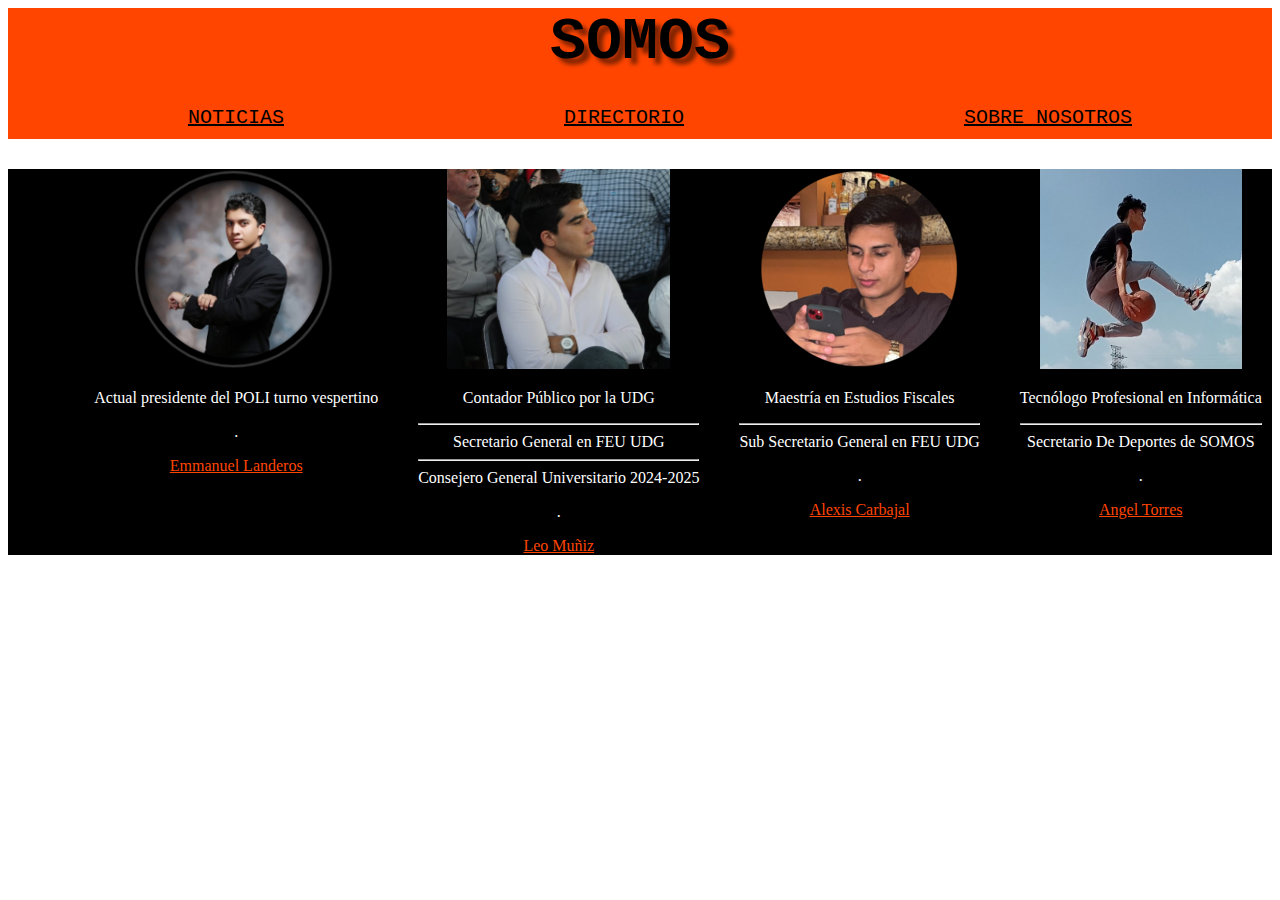
<file: INDEX.HTML>
<!DOCTYPE html>
<head>
    <html lang="es">

    <meta charset="UTF-8">
    <meta name="viewport" content="width=device-width, initial-scale=1.0">
    <title>SOMOS-POLI</title>
    <link rel="stylesheet" href="styles.css">
</head>
<body>

    <header>
            <h1>SOMOS</h1>

        <div class="navbar">
            <ul>
                <li><a href="noticias.html">NOTICIAS</a></li>
                <li><a href="directorio.html">DIRECTORIO</a></li>
                <li><a href="nosotros.html">SOBRE NOSOTROS</a></li>
            </ul>
        </div>
    </header>
    <main>
        <section class="cards">
            <div class="card">
<img src="/imagenes/emmanuel-landeros.png" height="200px" alt="">                <div class="card-body">
                  <p class="card-title">Actual presidente del POLI turno vespertino</p>
                  <p class="card-text">.</p>
                  <a href="https://www.instagram.com/vaquerito__?utm_source=ig_web_button_share_sheet&igsh=ZDNlZDc0MzIxNw==" target="_blank" rel="noopener noreferrer" class="btn btn-primary">Emmanuel Landeros</a>
                </div>
              </div>

              <div class="card">
                <img src="/imagenes/leo-udg.png" height="200px" alt="">                <div class="card-body">
                                  <p class="card-title">Contador Público por la UDG <hr>
                                    Secretario General en FEU UDG <hr>
                                    Consejero General Universitario 2024-2025   </p>
                                  <p class="card-text">.</p>
                                  <a blank href="https://www.instagram.com/soy.leo.udg?utm_source=ig_web_button_share_sheet&igsh=ZDNlZDc0MzIxNw==" target="_blank" rel="noopener noreferrer" class="btn btn-primary">Leo Muñiz</a>
                                </div>
                              </div>

                <div class="card">
                  <img src="/imagenes/alexis-carbajal.png" height="200px" alt="">                <div class="card-body">
                                    <p class="card-title">Maestría en Estudios Fiscales <hr>
                                        Sub Secretario General en FEU UDG</p>
                                    <p class="card-text">.</p>
                                    <a href="https://www.instagram.com/alexis_carbajal12?utm_source=ig_web_button_share_sheet&igsh=ZDNlZDc0MzIxNw==" target="_blank" rel="noopener noreferrer" class="btn btn-primary">Alexis Carbajal</a>
                                  </div>
                                </div>

                <div class="card">
                    <img src="/imagenes/angelove.jpg" height="200px" alt="">                <div class="card-body">
                                      <p class="card-title">Tecnólogo Profesional en Informática <hr>
                                           Secretario De Deportes de SOMOS</p> 
                                           
                                      <p class="card-text">.</p>
                                      <a href="http://www.youtube.com/@Angeloveve" target="_blank" rel="noopener noreferrer" class="btn btn-primary">Angel Torres</a>
                                    </div>
                                  </div>
                  
                                
              
        </section>

        
    </main>

</body>
</html>
</file>
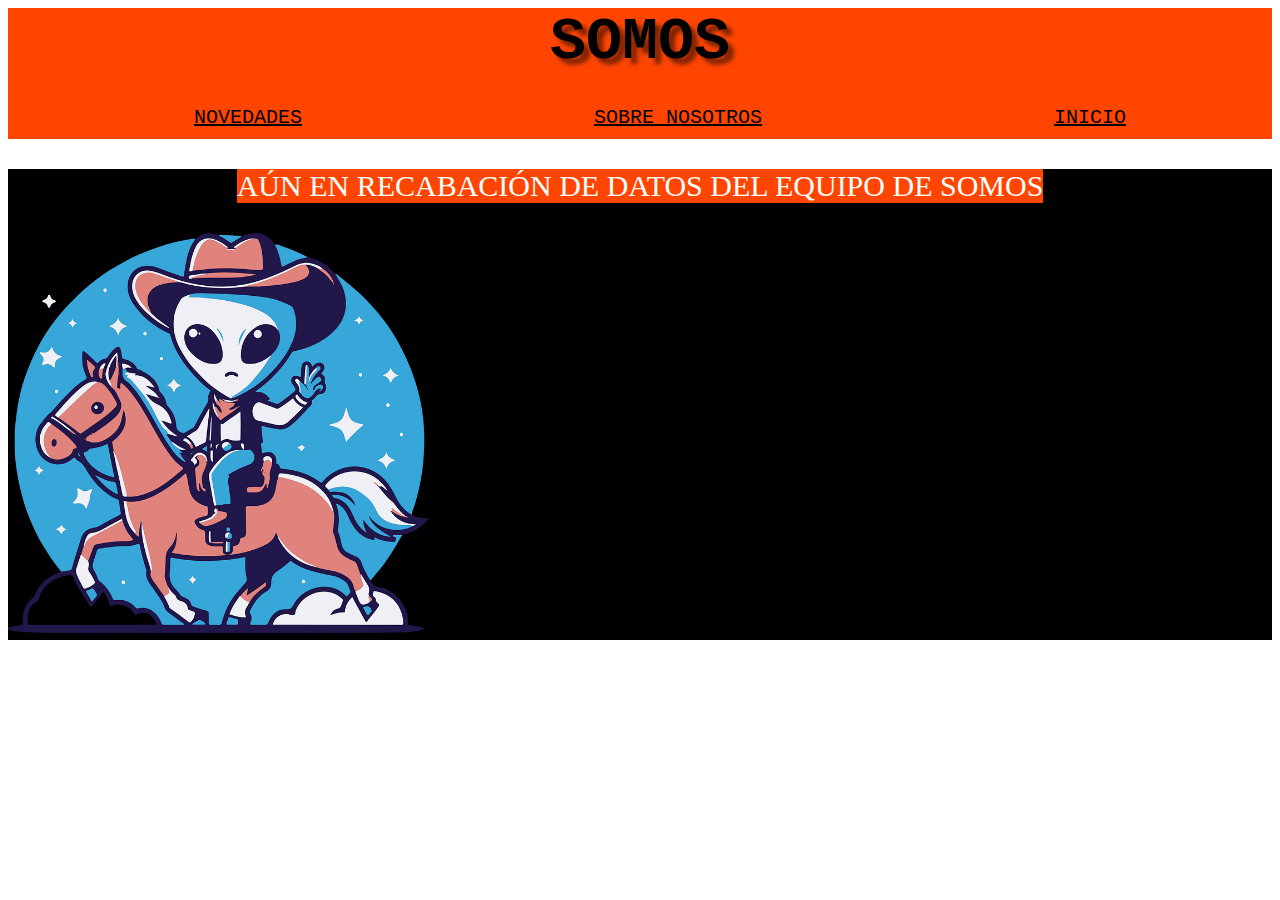
<file: directorio.html>
<!DOCTYPE html>
<head>
    <html lang="es">

    <meta charset="UTF-8">
    <meta name="viewport" content="width=device-width, initial-scale=1.0">
    <title>SOMOS-POLI</title>
    <link rel="stylesheet" href="styles.css">
</head>
<body>

    <header>
            <h1>SOMOS</h1>

        <div class="navbar">
            <ul>
                <li><a href="novedades.html">NOVEDADES</a></li>
                <li><a href="nosotros.html">SOBRE NOSOTROS</a></li>
                <li><a href="INDEX.HTML">INICIO</a></li>
            </ul>
        </div>
    </header>
    <main>
        <div class="comming">
            <p>AÚN EN RECABACIÓN DE DATOS DEL EQUIPO DE SOMOS</p>

            <img src="/imagenes/sheriff.png">
        </div>
    </main>
</body>
</html>
</file>
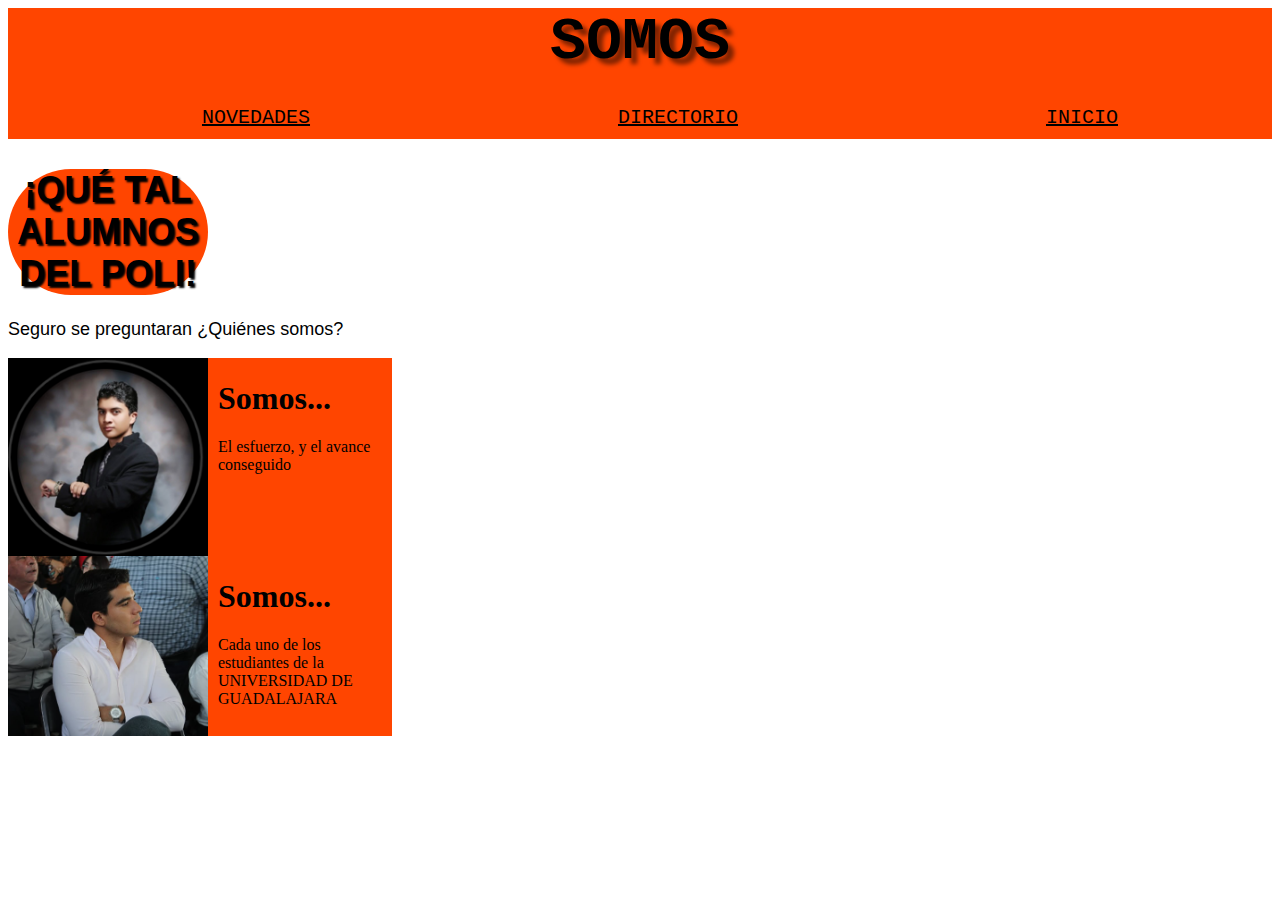
<file: nosotros.html>
<!DOCTYPE html>
<head>
    <html lang="es">

    <meta charset="UTF-8">
    <meta name="viewport" content="width=device-width, initial-scale=1.0">
    <title>SOMOS-POLI</title>
    <link rel="stylesheet" href="styles.css">
</head>
<body>

    <header>
            <h1>SOMOS</h1>

        <div class="navbar">
            <ul>
                <li><a href="novedades.html">NOVEDADES</a></li>
                <li><a href="directorio.html">DIRECTORIO</a></li>
                <li><a href="INDEX.HTML">INICIO</a></li>
            </ul>
        </div>
    </header>

        <div class="msj">
     <section>
        <h1>
            ¡QUÉ TAL ALUMNOS DEL POLI!
        </h1>
        <div>
            <p>Seguro se preguntaran ¿Quiénes somos?</p>
        </div>
     </section>
    </div>

    <div class="somos">
        <section>
            <img src="/imagenes/emmanuel-landeros.png" width="200px">
            <div><h1>Somos...</h1>
            <p>El esfuerzo, y el avance conseguido</p></div>

        </section>

        
    </div>
    <div class="somos">

        <section>
            <img src="/imagenes/leo-udg.png" width="200px">
            <div><h1>Somos...</h1>
            <p>Cada uno de los estudiantes de la UNIVERSIDAD DE GUADALAJARA</p></div>

        </section>
        
    </div>

</body>
</html>
</file>
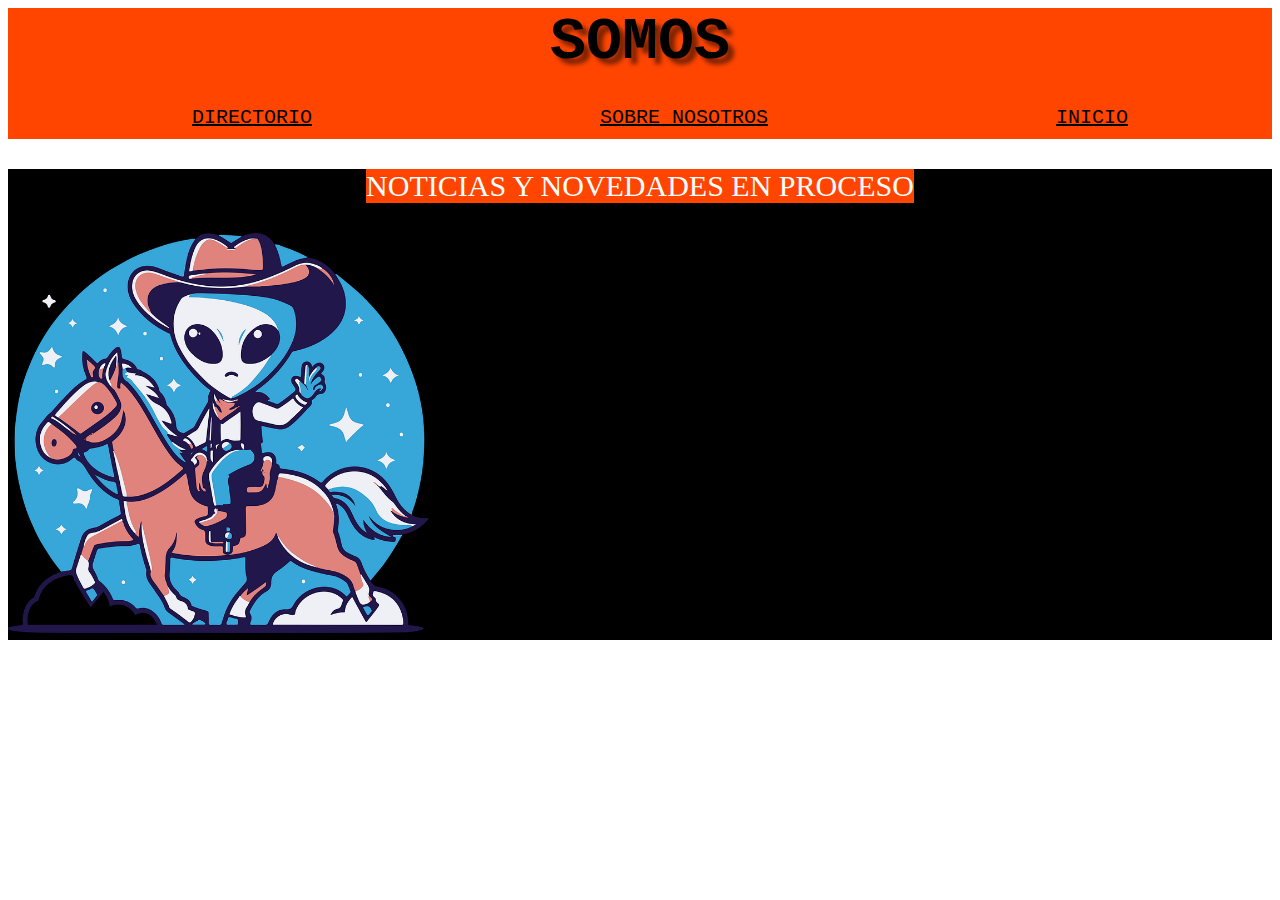
<file: novedades.html>
<!DOCTYPE html>
<head>
    <html lang="es">

    <meta charset="UTF-8">
    <meta name="viewport" content="width=device-width, initial-scale=1.0">
    <title>SOMOS-POLI</title>
    <link rel="stylesheet" href="styles.css">
</head>
<body>

    <header>
            <h1>SOMOS</h1>

        <div class="navbar">
            <ul>
                <li><a href="novedades.html">DIRECTORIO</a></li>
                <li><a href="nosotros.html">SOBRE NOSOTROS</a></li>
                <li><a href="INDEX.HTML">INICIO</a></li>
            </ul>
        </div>
    </header>
    <main>
        <div class="comming">
            <p>NOTICIAS Y NOVEDADES EN PROCESO</p>

            <img src="/imagenes/sheriff.png">
        </div>
    </main>
</body>
</html>
</file>
<file: styles.css>
header{
    display: flexbox;
    justify-content: baseline;
    background-color: orangered;
    font-size: 30px;
    padding: 0;
    text-align: center;
    font-family: 'Courier New', Courier, monospace;


    h1{
        margin: 0;
        padding: 0;
        text-shadow: 6px 6px 4px rgba(0, 0, 0, 0.5);
    }
    ul{
        display: flex;
        justify-content: center;
        li{
            margin-inline: auto;
            font-size: 20px;
            list-style-type: none;
            margin-bottom: 10px;
        }
    }

    a{
        color: black;
    }


}

main{
    background-color: black;
    margin: 0;
    padding: 0;
    color: white;
}


.img{
    border-radius: 90%;
    width: 50%;
}

.cards{
    display: flex;
    margin-inline: 30px;
    text-align: center;
    justify-items: center;
    width: 100vw;
    justify-content: center;
    



}
.card{

    min-width: 10px;
    margin-inline: 20px;
}

    a{
        color: orangered;
    }


.equipo{
    justify-items: center;
    background-color: rgb(255, 194, 28);
    color: black;
    margin: auto;

    h1{
        text-shadow: 6px 6px 4px rgba(0, 0, 0, 0.5);

    }
}

.msj{
            animation: mover 3s forwards;
            font-size: 18px;
            font-family:'Gill Sans', 'Gill Sans MT', Calibri, 'Trebuchet MS', sans-serif;
    h1{
        width: 200px;
        text-align: center;
        background-color: orangered;
        border-radius: 90px;
        text-shadow: 2px 2px 2px;
    }
}

@keyframes mover {
    0% {
      transform: translateX(0);
    }
  
    100% {
      transform: translateX(calc(50% - 100px)); /* 50% es el centro y 50px es la mitad del ancho de tu elemento */
    }
  }

  @keyframes somos {
    0%{
        opacity: 0;
    }

    100%{
        opacity: 1;
    }
  }

  .somos{
    width: 30vw;
    animation: somos 5s;
    display: flex;
    background-color: orangered;
    section{
        display: flex;
        width: 30vw;
        div{
            margin-left: 10px;
        }
        
    }


}

.comming{
    justify-items: center;
    font-size: 30px;
    img{
        height: 400px;
    }
    p{
        background-color: orangered;
    }
}
</file>
